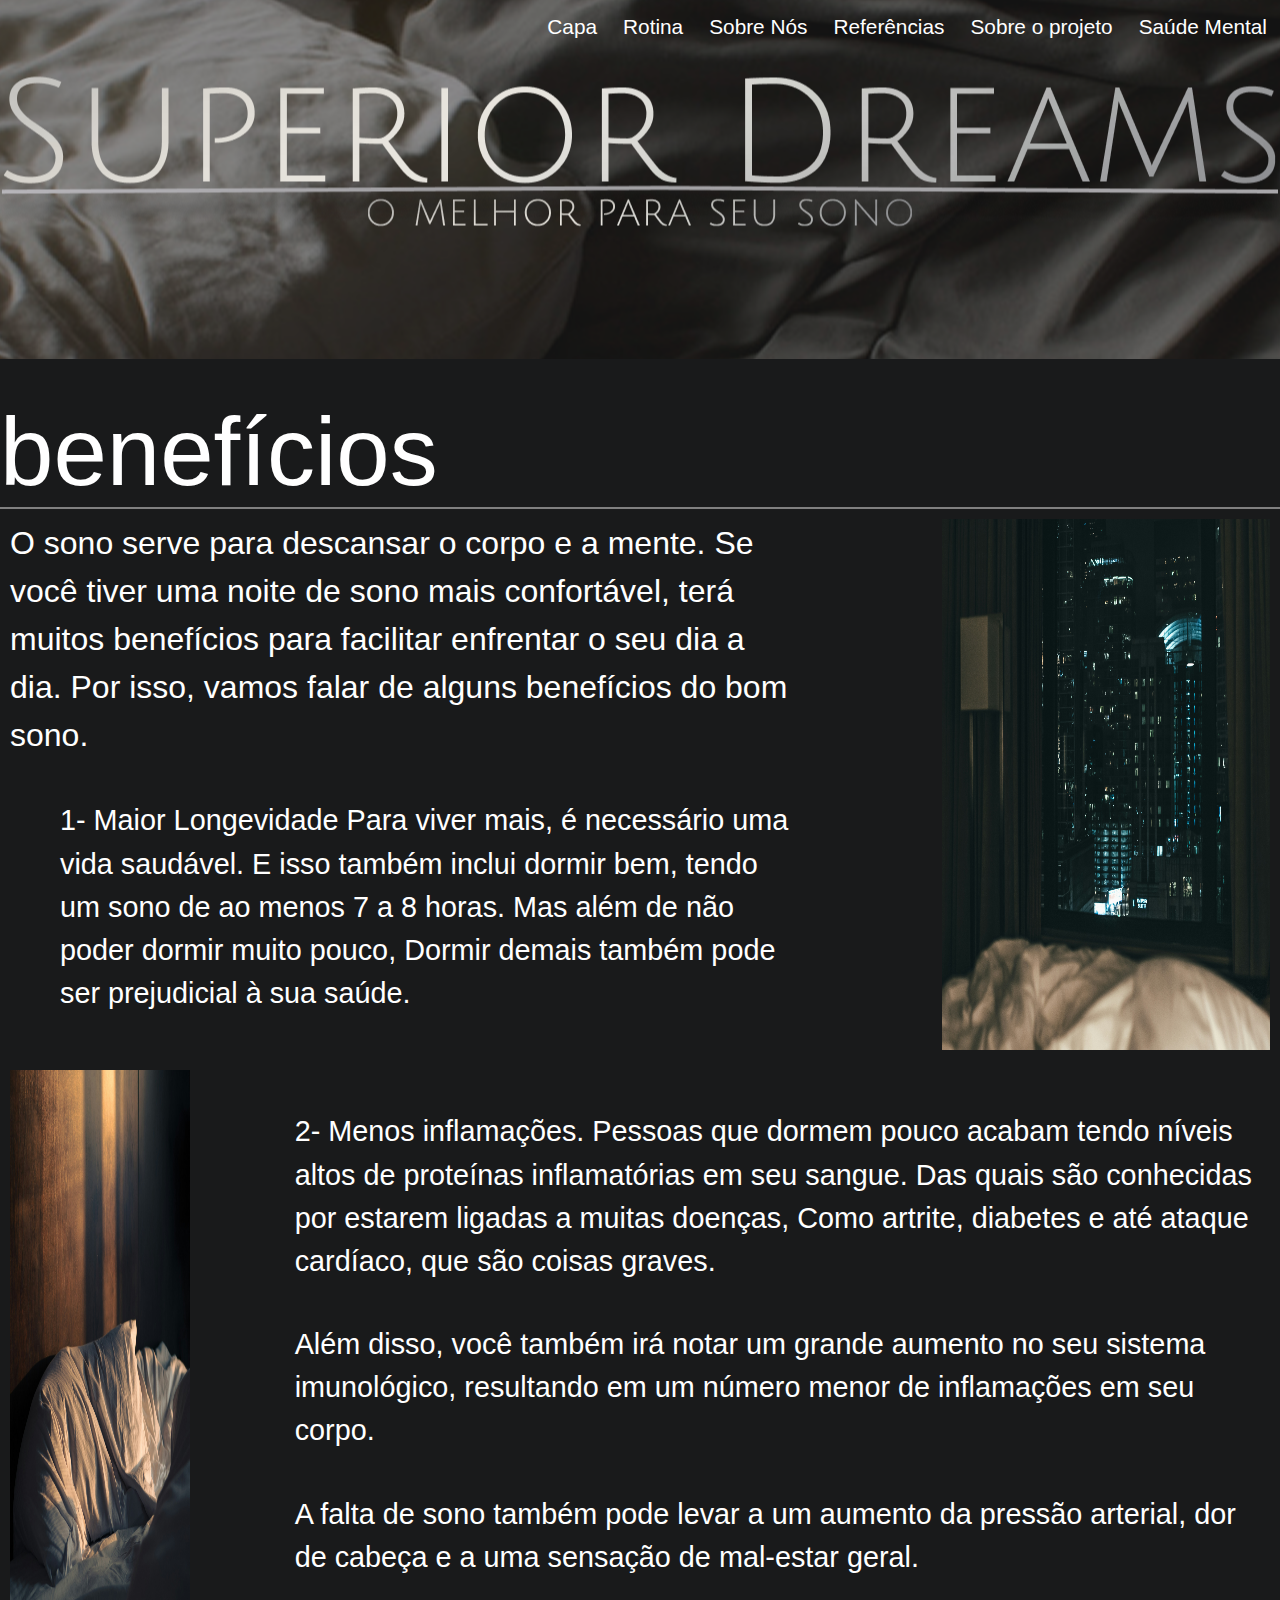
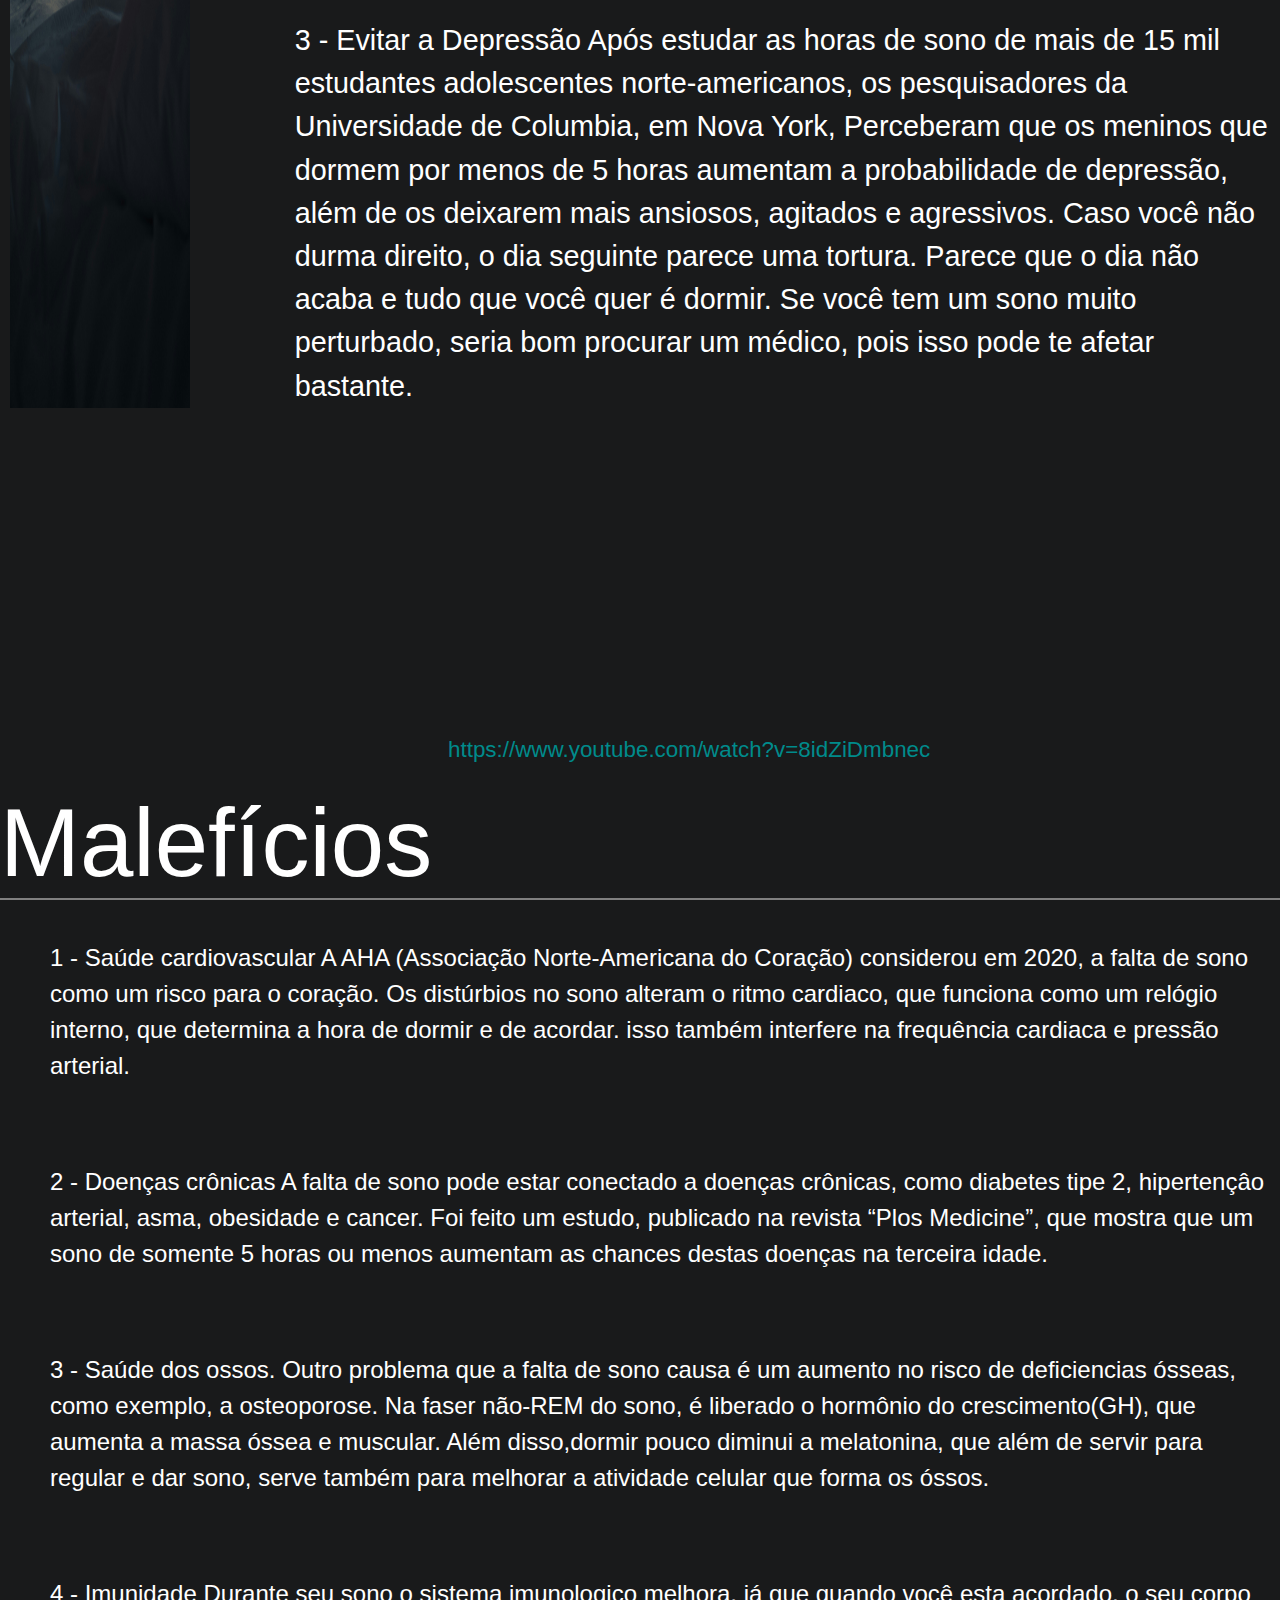
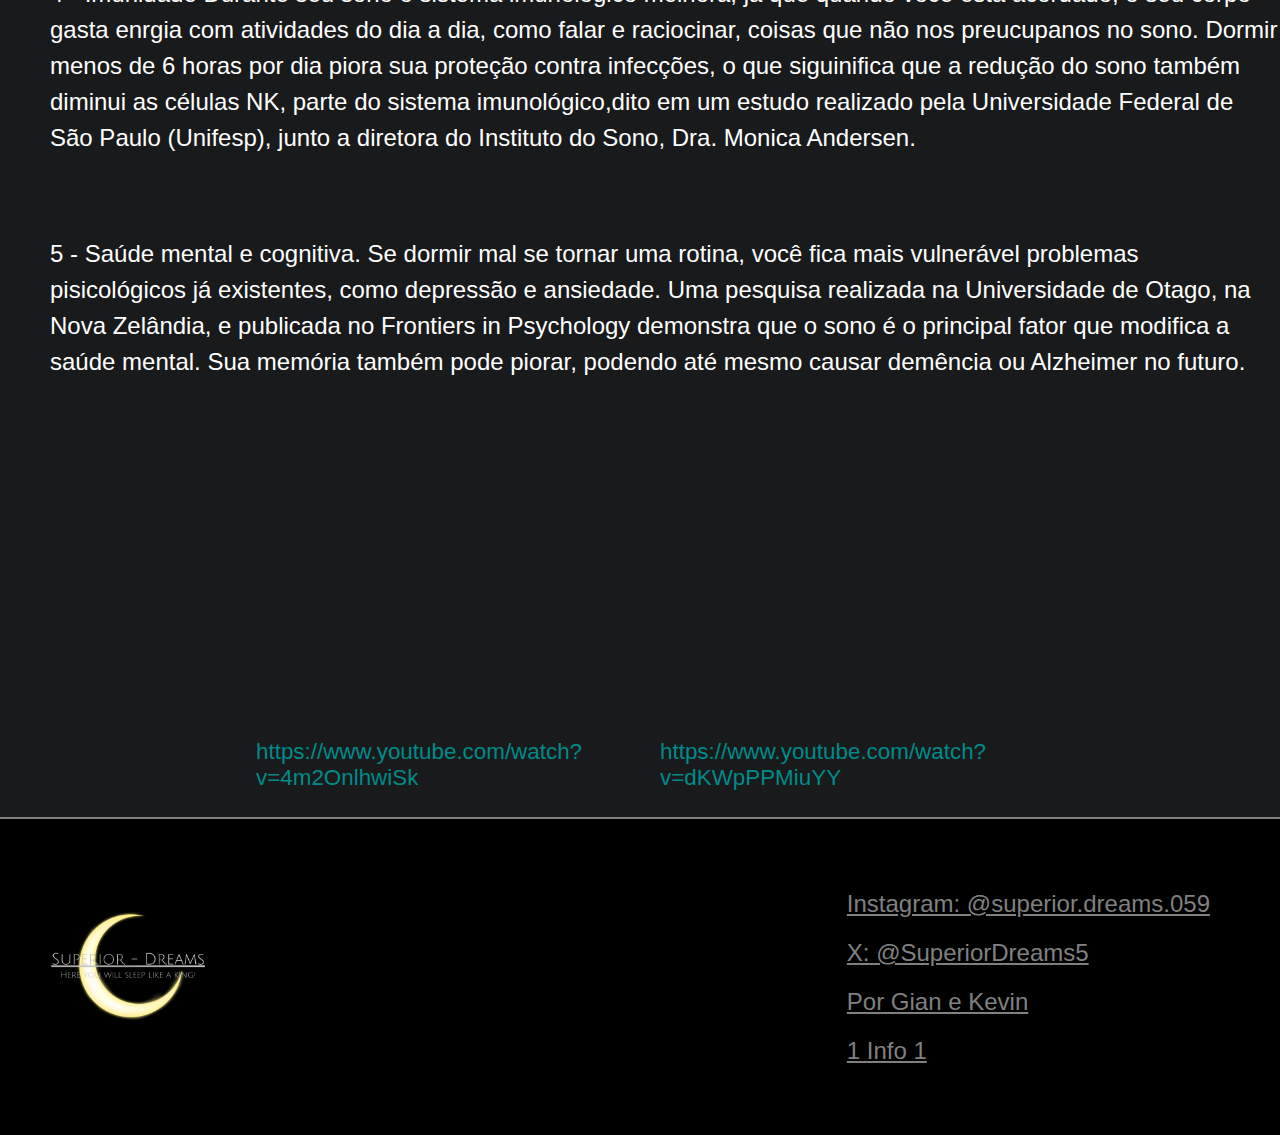
<file: pag2.html>
<!DOCTYPE html>
<html lang="pt-br">

<head>
    <meta charset="UTF-8">
    <meta name="viewport" content="width=device-width, initial-scale=1.0">
    <title>pag2</title>
    <link rel="stylesheet" href="css/reset.css">
    <link rel="stylesheet" href="css/stylepag2.css">
</head>

<body>

    <header>
        <nav>


            <ul>
                <li>
                    <a href="index.html">Capa</a>
                </li>
                <li>
                    <a href="pag1.html">Rotina</a>
                </li>
                <li>
                    <a href="pag3.html">Sobre Nós</a>
                </li>
                <li>
                    <a href="pag4.html">Referências</a>
                </li>
                <li>
                    <a href="pag5.html">Sobre o projeto</a>
                </li>
                <li>
                    <a href="pag6.html">Saúde Mental</a>
                </li>
            </ul>
        </nav>
    </header>

    <main>
        <section class="beneficio">
            <h1>benefícios</h1>
            <hr>
            <Div class="texto1">
                <div class="conteudo1">
                    <p>
                        O sono serve para descansar o corpo e a mente.
                        Se você tiver uma noite de sono mais confortável, terá muitos benefícios para facilitar
                        enfrentar o seu dia a dia. Por isso, vamos falar de alguns benefícios do bom sono.
                    </p>
                    <ul>
                        <li>
                            <p>
                                1- Maior Longevidade
                                Para viver mais, é necessário uma vida saudável. E isso também inclui dormir bem, tendo
                                um sono de ao menos 7 a 8 horas. Mas além de não poder dormir muito pouco,
                                Dormir demais também pode ser prejudicial à sua saúde.
                            </p>
                        </li>
                    </ul>
                </div>

                <div class="imagem1">
                    <img src="src/beneficios.jpg" alt="">
                </div>
            </Div>
        </section>

        <section class="beneficio2">

            <div class="texto2">

                <div class="imagem2">
                    <img src="src/beneficius2.jpg" alt="">
                </div>

                <div class="conteudo2">
                    <ul>
                        <li>
                            <p>
                                2- Menos inflamações.
                                Pessoas que dormem pouco acabam tendo níveis altos de proteínas inflamatórias em seu
                                sangue. Das quais são conhecidas por estarem ligadas a muitas doenças,
                                Como artrite, diabetes e até ataque cardíaco, que são coisas graves.
                            </p>
                        </li>
                        <li>
                            <p>
                                Além disso, você também irá notar um grande aumento no seu sistema imunológico,
                                resultando em um número menor de inflamações em seu corpo.
                            </p>
                        </li>

                        <li>
                            <p>
                                A falta de sono também pode levar a um aumento da pressão arterial, dor de cabeça e a
                                uma sensação de mal-estar geral.
                            </p>
                        </li>
                        <li>
                            <p>
                                3 - Evitar a Depressão
                                Após estudar as horas de sono de mais de 15 mil estudantes adolescentes
                                norte-americanos, os pesquisadores da Universidade de Columbia, em Nova York,
                                Perceberam que os meninos que dormem por menos de 5 horas aumentam a probabilidade de
                                depressão, além de os deixarem mais ansiosos, agitados e agressivos.
                                Caso você não durma direito, o dia seguinte parece uma tortura. Parece que o dia não
                                acaba e tudo que você quer é dormir.
                                Se você tem um sono muito perturbado, seria bom procurar um médico, pois isso pode te
                                afetar bastante.
                            </p>
                        </li>
                    </ul>
                </div>
            </div>
        </section>
        <section class="vid2">
            <iframe width="560" height="315" src="https://www.youtube.com/embed/8idZiDmbnec?si=DfV1iTRUAxNIaaaM"
                title="YouTube video player" frameborder="0"
                allow="accelerometer; autoplay; clipboard-write; encrypted-media; gyroscope; picture-in-picture; web-share"
                referrerpolicy="strict-origin-when-cross-origin" allowfullscreen></iframe>
            </a>
            <div class="link1">
                <a href="https://www.youtube.com/watch?v=8idZiDmbnec">https://www.youtube.com/watch?v=8idZiDmbnec</a>
            </div>

        </section>



        </section>
        <section class="maleficio">

            <div class="texto3">
                <h1>Malefícios</h1>
                <hr>

                <div class="conteudo3">
                    <ul>
                        <li>
                            <p>
                                1 - Saúde cardiovascular
                                A AHA (Associação Norte-Americana do Coração) considerou em 2020, a falta de sono como
                                um risco para o coração. Os distúrbios no sono alteram o ritmo cardiaco, que funciona
                                como um relógio interno, que determina a hora de dormir e de acordar. isso também
                                interfere na frequência cardiaca e pressão arterial.

                            </p>
                        </li>
                        <li>
                            <p>
                                2 - Doenças crônicas
                                A falta de sono pode estar conectado a doenças crônicas, como diabetes tipe 2,
                                hipertençâo arterial, asma, obesidade e cancer. Foi feito um estudo, publicado na
                                revista “Plos Medicine”, que mostra que um sono de somente 5 horas ou menos aumentam as
                                chances destas doenças na terceira idade.


                            </p>
                        </li>

                        <li>
                            <p>
                                3 - Saúde dos ossos.
                                Outro problema que a falta de sono causa é um aumento no risco de deficiencias ósseas,
                                como exemplo, a osteoporose. Na faser não-REM do sono, é liberado o hormônio do
                                crescimento(GH), que aumenta a massa óssea e muscular. Além disso,dormir pouco diminui a
                                melatonina, que além de servir para regular e dar sono, serve também para melhorar a
                                atividade celular que forma os óssos.

                            </p>
                        </li>
                        <li>
                            <p>
                                4 - Imunidade
                                Durante seu sono o sistema imunologico melhora, já que quando você esta acordado, o seu
                                corpo gasta enrgia com atividades do dia a dia, como falar e raciocinar, coisas que não
                                nos preucupanos no sono. Dormir menos de 6 horas por dia piora sua proteção contra
                                infecções, o que siguinifica que a redução do sono também diminui as células NK, parte
                                do sistema imunológico,dito em um estudo realizado pela Universidade Federal de São
                                Paulo (Unifesp), junto a diretora do Instituto do Sono, Dra. Monica Andersen.

                            </p>
                        </li>
                        <li>
                            <p>
                                5 - Saúde mental e cognitiva.
                                Se dormir mal se tornar uma rotina, você fica mais vulnerável problemas pisicológicos já
                                existentes, como depressão e ansiedade. Uma pesquisa realizada na Universidade de Otago,
                                na Nova Zelândia, e publicada no Frontiers in Psychology demonstra que o sono é o
                                principal fator que modifica a saúde mental. Sua memória também pode piorar, podendo até
                                mesmo causar demência ou Alzheimer no futuro.
                            </p>
                        </li>
                    </ul>

                </div>
            </div>
        </section>

        <section class="vid1">
            <div class="uno">

                <iframe width="560" height="315" src="https://www.youtube.com/embed/4m2OnlhwiSk?si=fftohhTIm-ETigKg"
                    title="YouTube video player" frameborder="0"
                    allow="accelerometer; autoplay; clipboard-write; encrypted-media; gyroscope; picture-in-picture; web-share"
                    referrerpolicy="strict-origin-when-cross-origin" allowfullscreen></iframe>
                </a>
                <div class="link2">
                    <a
                        href="https://www.youtube.com/watch?v=4m2OnlhwiSk">https://www.youtube.com/watch?v=4m2OnlhwiSk</a>
                </div>

            </div>

            <div class="dos">
                <iframe width="560" height="315" src="https://www.youtube.com/embed/dKWpPPMiuYY?si=1KV_weqlMvZ73EdJ"
                    title="YouTube video player" frameborder="0"
                    allow="accelerometer; autoplay; clipboard-write; encrypted-media; gyroscope; picture-in-picture; web-share"
                    referrerpolicy="strict-origin-when-cross-origin" allowfullscreen></iframe>
                </a>
                <div class="link3">
                    <a
                        href="https://www.youtube.com/watch?v=dKWpPPMiuYY">https://www.youtube.com/watch?v=dKWpPPMiuYY</a>
                </div>

            </div>
        </section>
            
        <hr class="metido">

    </main>

    <footer>
        <div class="geral">
            <div class="logo">
                <img src="src/logo.png" alt="">
            </div>
            <div class="creators">
                <ul>
                    <li>
                        <a href="https://www.instagram.com/superior.dreams.059">Instagram: @superior.dreams.059</a>
                    </li>
                    <li>
                        <a href="https://x.com/SuperiorDreams5">X: @SuperiorDreams5</a>
                    </li>
                    <li>
                        <a href="#">Por Gian e Kevin</a>
                    </li>
                    <li>
                        <a href="#">1 Info 1</a>
                    </li>
                </ul>
            </div>
        </div>

    </footer>
</body>

</html>
</file>
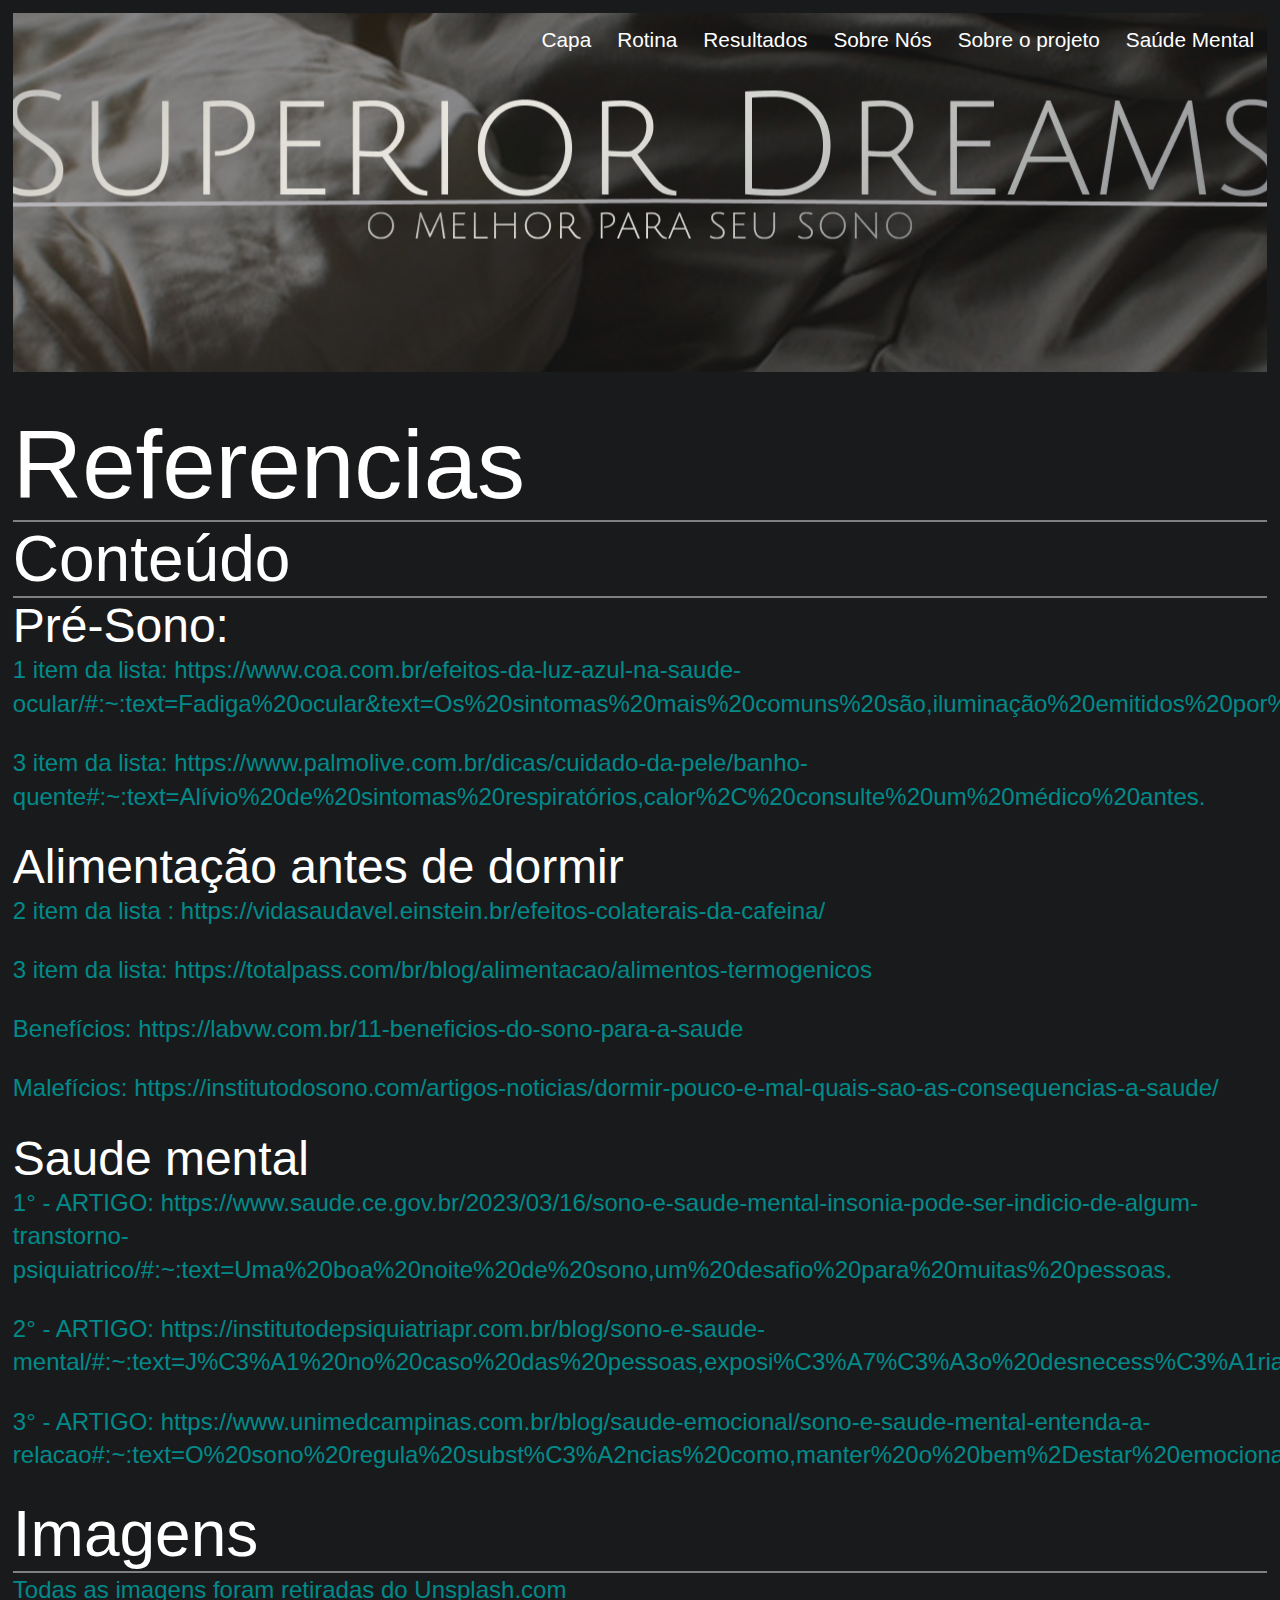
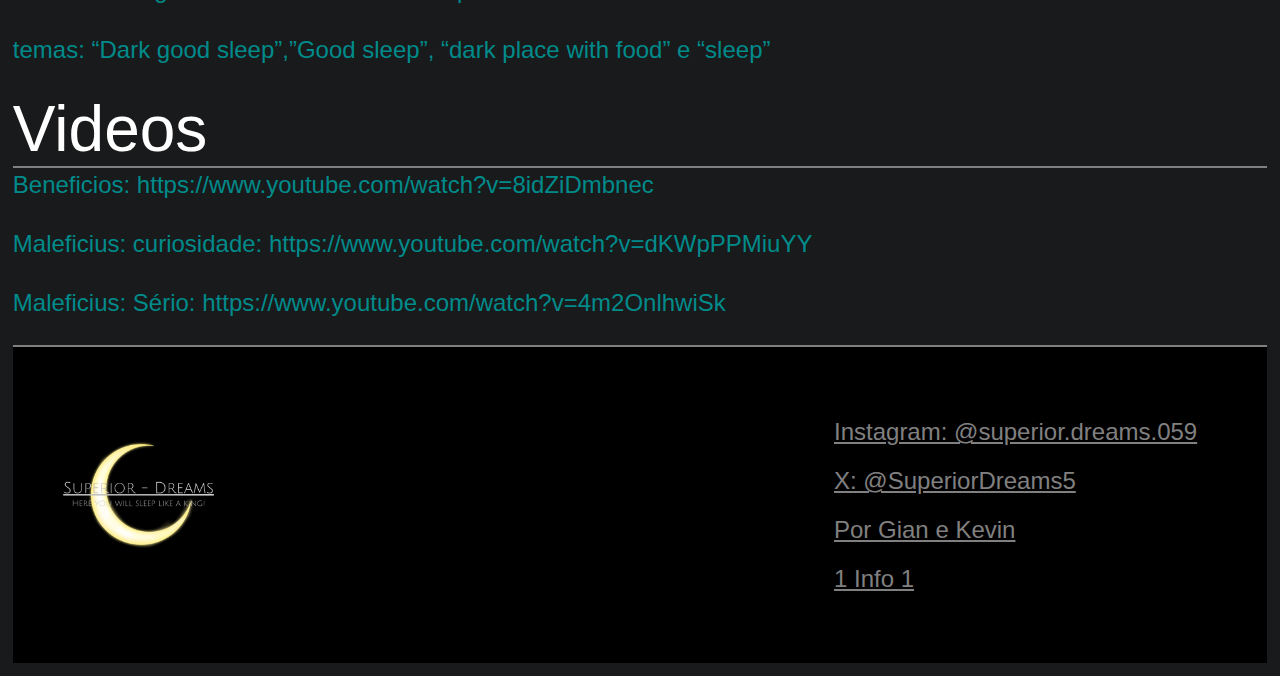
<file: pag4.html>
<!DOCTYPE html>
<html lang="pt-br">

<head>
    <meta charset="UTF-8">
    <meta name="viewport" content="width=device-width, initial-scale=1.0">
    <title>pag3</title>
    <link rel="stylesheet" href="css/reset.css">
    <link rel="stylesheet" href="css/stylepag4.css">
</head>

<body>
    <header>
        <nav>

            <ul>
                <li>
                    <a href="index.html">Capa</a>
                </li>
                <li>
                    <a href="pag1.html">Rotina</a>
                </li>
                <li>
                    <a href="pag2.html">Resultados</a>
                </li>
                <li>
                    <a href="pag3.html">Sobre Nós</a>
                </li>
                <li>
                    <a href="pag5.html">Sobre o projeto</a>
                </li>
                <li>
                    <a href="pag6.html">Saúde Mental</a>
                </li>
            </ul>
        </nav>
    </header>

    <section class="referencias">
        <h1>Referencias</h1>
        <hr>
        <h2>Conteúdo</h2>
        <hr>

        <div class="presono">
            <h3>Pré-Sono:</h3>

            <ul>
                <li>
                    <a
                        href="https://www.coa.com.br/efeitos-da-luz-azul-na-saude-ocular/#:~:text=Fadiga%20ocular&text=Os%20sintomas%20mais%20comuns%20são,iluminação%20emitidos%20por%20aparelhos%20digitais.">1
                        item da lista:
                        https://www.coa.com.br/efeitos-da-luz-azul-na-saude-ocular/#:~:text=Fadiga%20ocular&text=Os%20sintomas%20mais%20comuns%20são,iluminação%20emitidos%20por%20aparelhos%20digitais.</a>
                </li>

                <li>
                    <a
                        href=" https://www.palmolive.com.br/dicas/cuidado-da-pele/banho-quente#:~:text=Alívio%20de%20sintomas%20respiratórios,calor%2C%20consulte%20um%20médico%20antes.">
                        3 item da lista:
                        https://www.palmolive.com.br/dicas/cuidado-da-pele/banho-quente#:~:text=Alívio%20de%20sintomas%20respiratórios,calor%2C%20consulte%20um%20médico%20antes.</a>
                </li>
            </ul>
        </div>

        <div class="alimentacao">
            <h3>Alimentação antes de dormir</h3>

            <ul>
                <li>
                    <a href="https://vidasaudavel.einstein.br/efeitos-colaterais-da-cafeina/
">2 item da lista : https://vidasaudavel.einstein.br/efeitos-colaterais-da-cafeina/
                    </a>
                </li>
                <li>
                    <a href="https://totalpass.com/br/blog/alimentacao/alimentos-termogenicos">3 item da lista:
                        https://totalpass.com/br/blog/alimentacao/alimentos-termogenicos</a>
                </li>
            </ul>

        </div>

        <div class="bm">
            <ul>
                <li>
                    <a href="https://labvw.com.br/11-beneficios-do-sono-para-a-saude">Benefícios:
                        https://labvw.com.br/11-beneficios-do-sono-para-a-saude</a>
                </li>
                <li>
                    <a
                        href="https://institutodosono.com/artigos-noticias/dormir-pouco-e-mal-quais-sao-as-consequencias-a-saude/">Malefícios:
                        https://institutodosono.com/artigos-noticias/dormir-pouco-e-mal-quais-sao-as-consequencias-a-saude/</a>
                </li>
            </ul>

        </div>

        <div class="saude">
            <h3>Saude mental</h3>

            <ul>
                <li>
                    <a
                        href=" https://www.saude.ce.gov.br/2023/03/16/sono-e-saude-mental-insonia-pode-ser-indicio-de-algum-transtorno-psiquiatrico/#:~:text=Uma%20boa%20noite%20de%20sono,um%20desafio%20para%20muitas%20pessoas.">
                        1° - ARTIGO:
                        https://www.saude.ce.gov.br/2023/03/16/sono-e-saude-mental-insonia-pode-ser-indicio-de-algum-transtorno-psiquiatrico/#:~:text=Uma%20boa%20noite%20de%20sono,um%20desafio%20para%20muitas%20pessoas.</a>
                </li>
                <li>
                    <a
                        href="https://institutodepsiquiatriapr.com.br/blog/sono-e-saude-mental/#:~:text=J%C3%A1%20no%20caso%20das%20pessoas,exposi%C3%A7%C3%A3o%20desnecess%C3%A1ria%20ao%20estresse%20emocional.">2°
                        - ARTIGO:
                        https://institutodepsiquiatriapr.com.br/blog/sono-e-saude-mental/#:~:text=J%C3%A1%20no%20caso%20das%20pessoas,exposi%C3%A7%C3%A3o%20desnecess%C3%A1ria%20ao%20estresse%20emocional.</a>
                </li>
                <li>
                    <a
                        href="https://www.unimedcampinas.com.br/blog/saude-emocional/sono-e-saude-mental-entenda-a-relacao#:~:text=O%20sono%20regula%20subst%C3%A2ncias%20como,manter%20o%20bem%2Destar%20emocional;&text=problemas%20de%20tomada%20de%20decis%C3%A3o,e%20tomar%20decis%C3%B5es%20com%20clareza.">
                        3° - ARTIGO:
                        https://www.unimedcampinas.com.br/blog/saude-emocional/sono-e-saude-mental-entenda-a-relacao#:~:text=O%20sono%20regula%20subst%C3%A2ncias%20como,manter%20o%20bem%2Destar%20emocional;&text=problemas%20de%20tomada%20de%20decis%C3%A3o,e%20tomar%20decis%C3%B5es%20com%20clareza.</a>
                </li>
            </ul>

        </div>

        <h2>Imagens</h2>
        <hr>
         
        <div class="fonte">
            <ul>
                <li>
                    <p>Todas as imagens foram retiradas do Unsplash.com</p>
                </li>
                <li>
                    <p>temas: “Dark good sleep”,”Good sleep”, “dark place with food” e “sleep”</p>
                </li>
            </ul>

        </div>

        <h2>Videos</h2>
        <hr>

        <div class="links">
            <ul>
                <li>
                    <a href="https://www.youtube.com/watch?v=8idZiDmbnec">Beneficios: https://www.youtube.com/watch?v=8idZiDmbnec</a>
                </li>
                <li>
                    <a href="https://www.youtube.com/watch?v=dKWpPPMiuYY">Maleficius: curiosidade: https://www.youtube.com/watch?v=dKWpPPMiuYY</a>
                </li>
                <li>
                    <a href="https://www.youtube.com/watch?v=4m2OnlhwiSk">Maleficius: Sério: https://www.youtube.com/watch?v=4m2OnlhwiSk</a>
                </li>
            </ul>

        </div>
        <hr>
    </section>
</body>
    <footer>
        <div class="geral">
            <div class="logo">
                <img src="src/logo.png" alt="">
            </div>
            <div class="creators">
                <ul>
                    <li>
                        <a href="https://www.instagram.com/superior.dreams.059">Instagram: @superior.dreams.059</a>
                    </li>
                    <li>
                        <a href="https://x.com/SuperiorDreams5">X: @SuperiorDreams5</a>
                    </li>
                    <li>
                        <a href="#">Por Gian e Kevin</a>
                    </li>
                    <li>
                        <a href="#">1 Info 1</a>
                    </li>
                </ul>
            </div>
        </div>
        
    </footer>


</html>
</file>
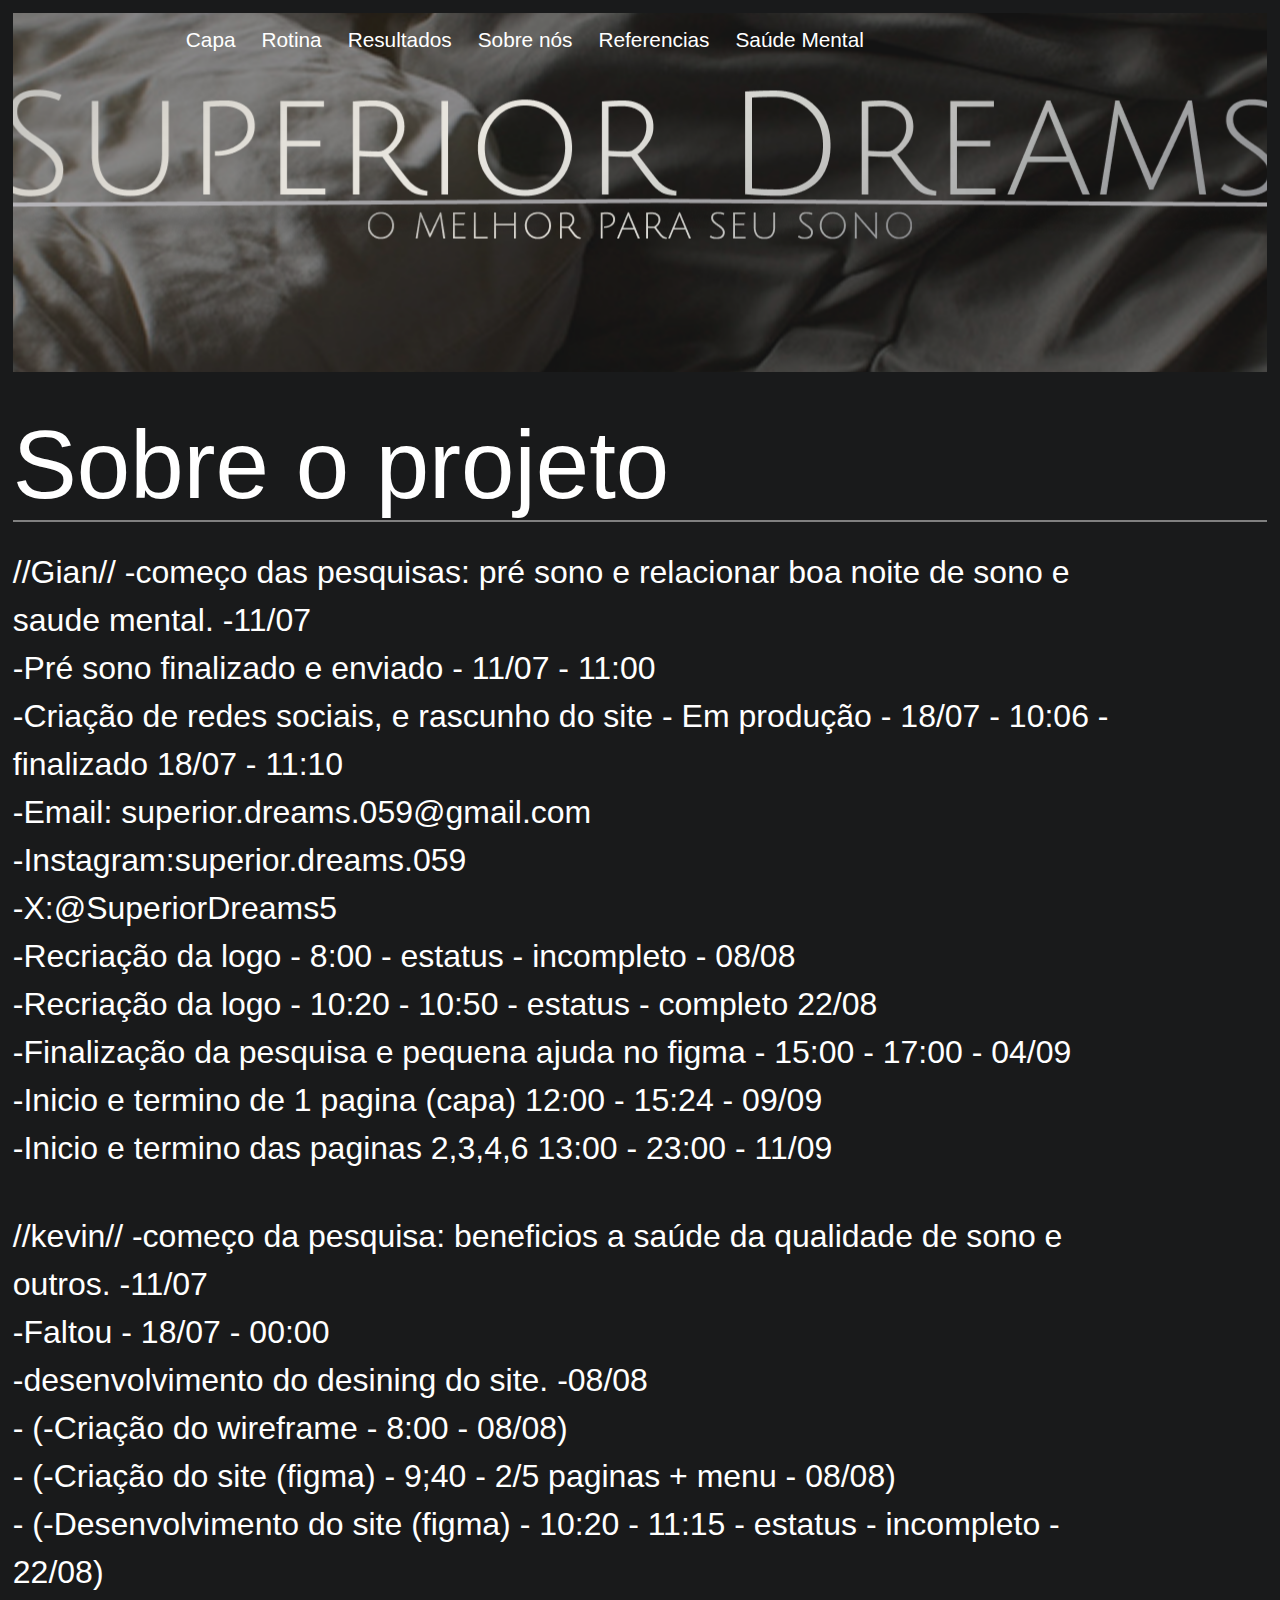
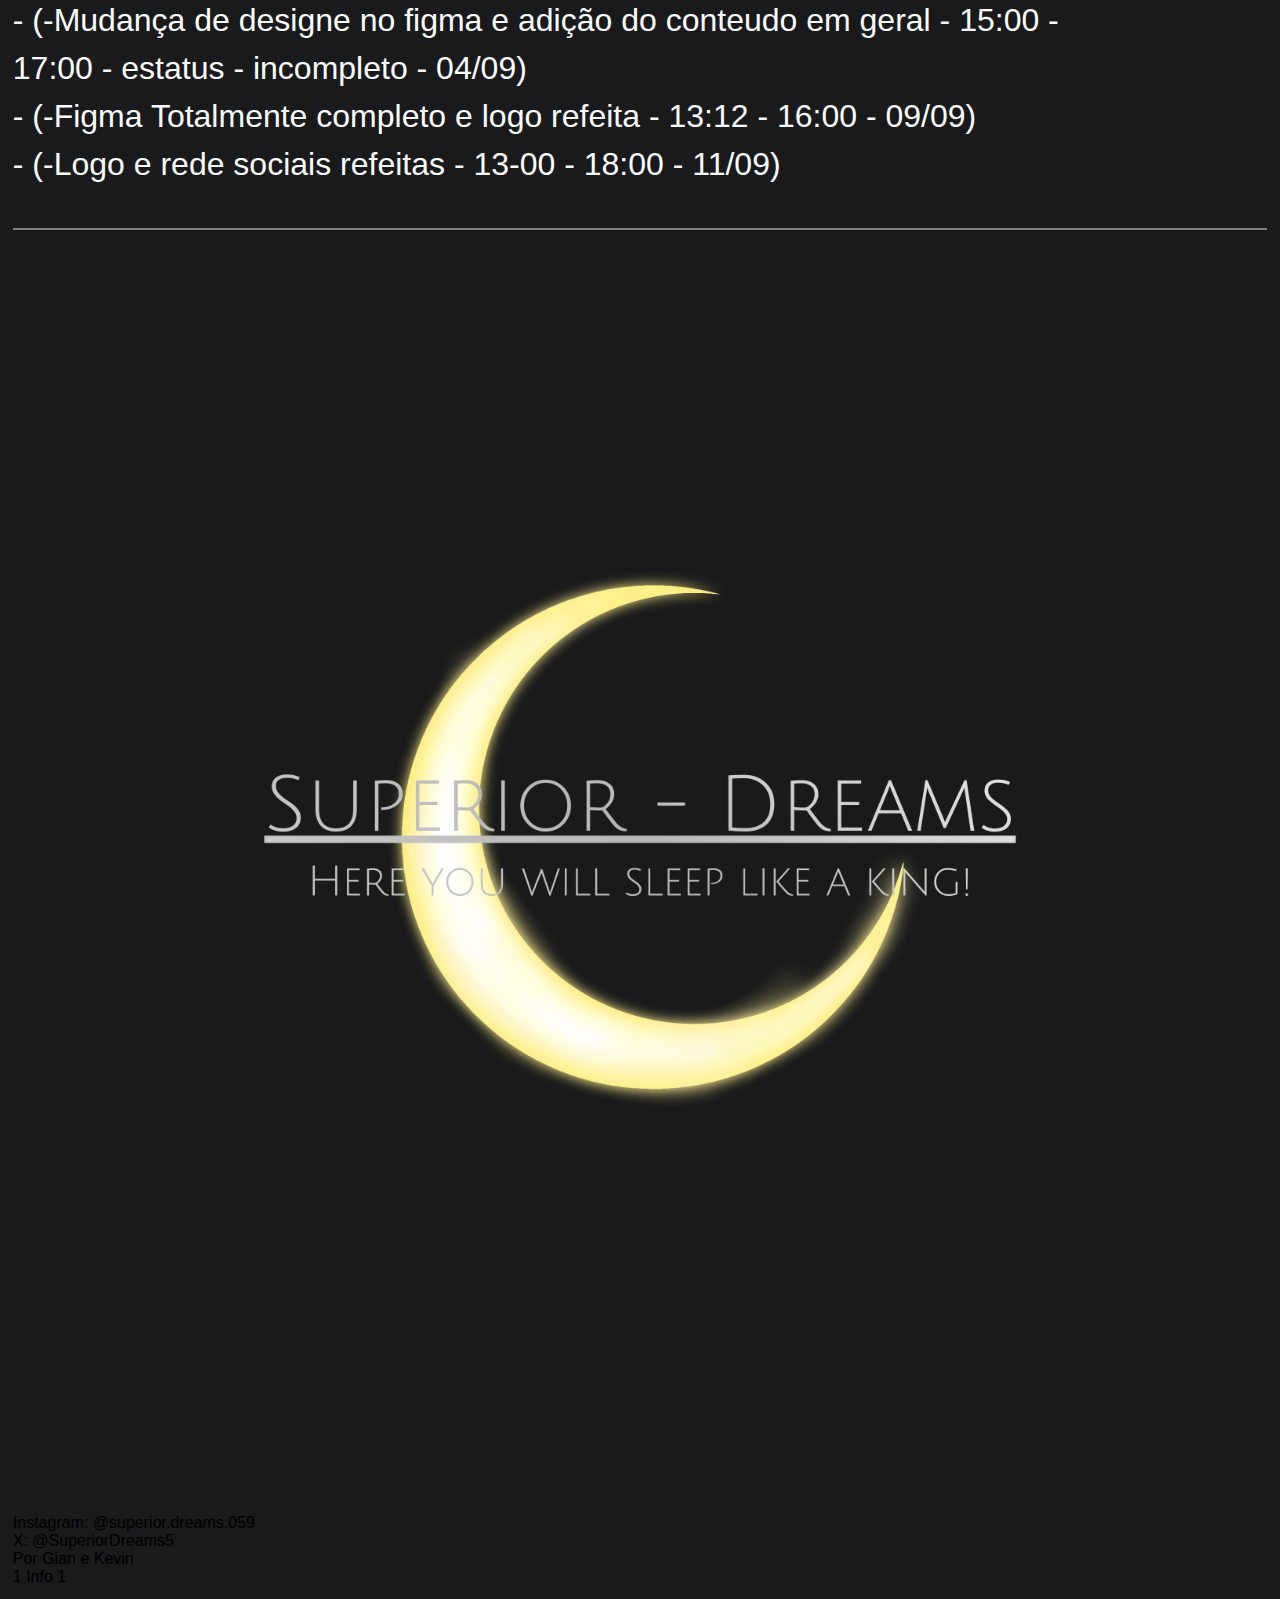
<file: pag5.html>
<!DOCTYPE html>
<html lang="pt-br">

<head>
    <meta charset="UTF-8">
    <meta name="viewport" content="width=device-width, initial-scale=1.0">
    <title>pag3</title>
    <link rel="stylesheet" href="css/reset.css">
    <link rel="stylesheet" href="css/stylepag5.css">
</head>

<body>
    <header>
        <nav>


            <ul>
                <li>
                    <a href="index.html">Capa</a>
                </li>
                <li>
                    <a href="pag1.html">Rotina</a>
                </li>
                <li>
                    <a href="pag2.html">Resultados</a>
                </li>
                <li>
                    <a href="pag3.html">Sobre nós</a>
                </li>
                <li>
                    <a href="pag4.html">Referencias</a>
                </li>
                <li>
                    <a href="pag6.html">Saúde Mental</a>
                </li>
            </ul>

        </nav>
    </header>
    <main>
        <section class="projeto">
            <h1>Sobre o projeto</h1>
            <hr>

            <div class="gian">
                <div class="texto1">
                    <p>
                        //Gian//
                        -começo das pesquisas: pré sono e relacionar boa noite de sono e saude mental. -11/07 <br>
                        -Pré sono finalizado e enviado - 11/07 - 11:00 <br>
                        -Criação de redes sociais, e rascunho do site - Em produção - 18/07 - 10:06 - finalizado 18/07 -
                        11:10 <br>
                        -Email: superior.dreams.059@gmail.com <br>
                        -Instagram:superior.dreams.059 <br>
                        -X:@SuperiorDreams5 <br>
                        -Recriação da logo - 8:00 - estatus - incompleto - 08/08 <br>
                        -Recriação da logo - 10:20 - 10:50 - estatus - completo 22/08 <br>
                        -Finalização da pesquisa e pequena ajuda no figma - 15:00 - 17:00 - 04/09 <br>
                        -Inicio e termino de 1 pagina (capa) 12:00 - 15:24 - 09/09 <br>
                        -Inicio e termino das paginas 2,3,4,6 13:00 - 23:00 - 11/09 
                    </p>
                </div>

            </div>
            <div class="kevin">
                <div class="texto2">
                    <p>
                        //kevin//
                        -começo da pesquisa: beneficios a saúde da qualidade de sono e outros. -11/07 <br>
                        -Faltou - 18/07 - 00:00 <br>
                        -desenvolvimento do desining do site. -08/08 <br>
                        - (-Criação do wireframe - 8:00 - 08/08) <br>
                        - (-Criação do site (figma) - 9;40 - 2/5 paginas + menu - 08/08) <br>
                        - (-Desenvolvimento do site (figma) - 10:20 - 11:15 - estatus - incompleto - 22/08) <br>
                        - (-Mudança de designe no figma e adição do conteudo em geral - 15:00 - 17:00 - estatus -
                        incompleto
                        -
                        04/09) <br>
                        - (-Figma Totalmente completo e logo refeita - 13:12 - 16:00 - 09/09) <br>
                        - (-Logo e rede sociais refeitas - 13-00 - 18:00 - 11/09)
                    </p>
                </div>

            </div>
            <hr>
        </section>

    </main>
    

        <footer>
        <div class="geral">
            <div class="logo">
                <img src="src/logo.png" alt="">
            </div>
            <div class="creators">
                <ul>
                    <li>
                        <a href="https://www.instagram.com/superior.dreams.059">Instagram: @superior.dreams.059</a>
                    </li>
                    <li>
                        <a href="https://x.com/SuperiorDreams5">X: @SuperiorDreams5</a>
                    </li>
                    <li>
                        <a href="#">Por Gian e Kevin</a>
                    </li>
                    <li>
                        <a href="#">1 Info 1</a>
                    </li>
                </ul>
            </div>
        </div>

    </footer>
</body>
</file>
<file: css/stylepag2.css>
:root {
  --main-bg-color: brown;
  font-size: clamp(0.9375rem, 0.9119rem + 0.1136vw, 1rem);
  font-family: 'Trebuchet MS', 'Lucida Sans Unicode', 'Lucida Grande', 'Lucida Sans', Arial, sans-serif, 'Julius Sans One';
}
a{
    text-decoration: none; /* remove o sublinhado dos links */
    color: black; /* altera a cor de todos os links das páginas */
}

body {
  background-color: #191A1B;
  size: 150%;
  
 
}

header {
  padding: 0vw 0vw 3vw 0vw;
}

header nav {
  display: flex;
  justify-content: right;
  align-items: center;
  padding-left: 10rem;
  padding-bottom: 20rem;
  background-image: url(../src/banner\(1\).png);
  background-position: center;
  background-repeat: no-repeat;
}

header nav ul {
  display: flex;
  align-items: center;
}

header nav ul li {
  margin: 15px 13px 0 13px;
}

header nav ul li a {
    color: white;
    font-size: 1.3rem;
    border-radius: 10px;
    transition: background-color 0.6s ease;
    transition: font-size 0.6s ease;
}

header nav ul li a:hover {
    background-color: gray;
    font-size: 1.8rem;
}

/* beneficios */

section.beneficio h1 {
  font-size: 6rem;
  color: white;
}

hr {
  width: 100%;
  border: none; 
  height: 2px;
  background-color: gray;
  
}

section.beneficio div.texto1 {
  display: flex;
  padding: 10px;
}

section.beneficio div.texto1 div.conteudo1, div.imagem1 {
  display: flex;
  

}

section.beneficio div.texto1 div.conteudo1 {
  display: block;
  color: white;
  flex-grow: 1;
}


section.beneficio div.texto1 div.conteudo1 p {
  font-size: 2rem;
  padding-bottom: 40px;
  padding-right: 10%;
  line-height: 1.5;
}

section.beneficio div.texto1 div.conteudo1 ul li p {
  font-size: 1.8rem;
  padding-bottom: 35px;
  padding-left: 50px;
  line-height: 1.5;
  
}

section.beneficio div.texto1 div.imagem1 {
  flex-grow: 1;
  width: 100%;
  height: auto;
  padding-left: 50px;
}

/* beneficios2 */

section.beneficio2 div.texto2 div.conteudo2, div.imagem2 {
  display: flex;
  

}

section.beneficio2 div.texto2 {
  display: flex;
  padding: 10px;
  
  
}


section.beneficio2 div.texto2 div.imagem2 {
  flex-grow: 1;
  width: 100%;
  height: auto;
  padding-right: 5px;
}

section.beneficio2 div.texto2 div.conteudo2 {
  display: block;
  color: white;
  flex-grow: 1;
}

section.beneficio2 div.texto2 div.conteudo2 ul li p {
  font-size: 1.8rem;
  padding-top: 40px;
  padding-left: 100px;
  line-height: 1.5;
}

section.vid2 {
    display: block;
    margin-left: 35%;
    margin-right: auto;
}

section.vid2 div.link1 a {
    font-size: 1.4rem;
    color: darkcyan;
}


/* maleficio */

section.maleficio div.texto3 h1 {
  font-size: 6rem;
  color: white;
  text-align: left;
  padding-top: 2vw;
}

hr {
  width: 100%;
  border: none; 
  height: 2px;
  background-color: gray; 
}

section.maleficio div.conteudo3 {
  display: block;
  color: white;
  flex-grow: 1;
}


section.maleficio div.conteudo3 p {
  font-size: 2rem;
  padding-bottom: 40px;
  line-height: 1.5;

}

section.maleficio div.conteudo3 ul li p {
  font-size: 1.5rem;
  padding-top: 40px;
  padding-left: 50px;
  line-height: 1.5;
}

section.maleficio div.imagem3 {
  width: 100%;
  height: auto;
  padding-bottom: 50px;

}

section.vid1 {
    display: flex;
    
    
}

section.vid1 div.uno {
    width: 50%;
    height: auto;
    padding-left: 20%;
    padding-right: 20px;
}

section.vid1 div.dos {
    width: 50%;
    height: auto;
    padding-right: 20%;
    padding-left: 20px;
  }

section.vid1 div.uno div.link2 a {
    font-size: 1.4rem;
    color: darkcyan;
}

section.vid1 div.dos div.link3 a {
    font-size: 1.4rem;
    color: darkcyan;
}

hr.metido {
  margin-top: 2vw;
}

/* footer */

footer div.geral {
  display: flex;
  align-items: center;
  background-color: #000000;
  justify-content: space-between;
}

footer div.geral div.logo {
  width: 20%;
}

footer div.creators {
  color: #F2F0FF;
  font-weight: lighter;
  font-size: 1.6rem;
 
  padding: 50px;
}

footer div.creators ul {
  display: block;
  
}

footer div.creators ul li {
  margin: 20px;
  
}

footer div.creators ul li a {
  color: gray;
  font-size: 1.5rem;
  text-decoration: underline;
}
</file>
<file: css/stylepag4.css>
:root {
    --main-bg-color: brown;
    font-size: clamp(0.9375rem, 0.9119rem + 0.1136vw, 1rem);
    font-family: 'Trebuchet MS', 'Lucida Sans Unicode', 'Lucida Grande', 'Lucida Sans', Arial, sans-serif, 'Julius Sans One';
}

a {
    text-decoration: none;
    /* remove o sublinhado dos links */
    color: black;
    /* altera a cor de todos os links das páginas */
}

body {
    background-color: #191A1B;
    margin: 1vw;
    size: 150%;


}

header {
    padding: 0vw 0vw 3vw 0vw;
}

header nav {
    display: flex;
    justify-content: right;
    align-items: center;
    padding-left: 10rem;
    padding-bottom: 20rem;
    background-image: url(../src/banner\(1\).png);
    background-position: center;
    background-repeat: no-repeat;
}

header nav ul {
    display: flex;
    align-items: center;
}

header nav ul li {
    margin: 15px 13px 0 13px;
}

header nav ul li a {
    color: white;
    font-size: 1.3rem;
    border-radius: 10px;
    transition: background-color 0.6s ease;
    transition: font-size 0.6s ease;
}

header nav ul li a:hover {
    background-color: gray;
    font-size: 1.8rem;
}

/* STYLE DE TUDO */

section.referencias h1 {
    font-size: 6rem;
    color: white;
}

hr {
    width: 100%;
    border: none;
    height: 2px;
    background-color: gray;
}

section.referencias h2 {
    font-size: 4rem;
    color: white;
}

section.referencias div.presono h3 {
   font-size: 3rem;
    color: white; 
}

section.referencias div.presono ul li {
    padding-bottom: 2vw;
}

section.referencias div.presono ul li a {
    font-size: 1.5rem;
    color: darkcyan;
    line-height: 1.4;
}

/* alimentação */

section.referencias div.alimentacao h3 {
   font-size: 3rem;
    color: white; 
}

section.referencias div.alimentacao ul li {
    padding-bottom: 2vw;
}

section.referencias div.alimentacao ul li a {
    font-size: 1.5rem;
    color: darkcyan;
    line-height: 1.4;
}

/* beneficos e malificios */

section.referencias div.bm h3 {
   font-size: 3rem;
    color: white; 
}

section.referencias div.bm ul li {
    padding-bottom: 2vw;
}

section.referencias div.bm ul li a {
    font-size: 1.5rem;
    color: darkcyan;
    line-height: 1.4;
}

/* saúde mental */


section.referencias div.saude h3 {
   font-size: 3rem;
    color: white; 
}

section.referencias div.saude ul li {
    padding-bottom: 2vw;
}

section.referencias div.saude ul li a {
    font-size: 1.5rem;
    color: darkcyan;
    line-height: 1.4;
}

/* imagens */

section.referencias div.fonte h3 {
   font-size: 3rem;
    color: white; 
}

section.referencias div.fonte ul li {
    padding-bottom: 2vw;
}

section.referencias div.fonte ul li p {
    font-size: 1.5rem;
    color: darkcyan;
    line-height: 1.4;
}

/* videas */

section.referencias div.links h3 {
   font-size: 3rem;
    color: white; 
}

section.referencias div.links ul li {
    padding-bottom: 2vw;
}

section.referencias div.links ul li a {
    font-size: 1.5rem;
    color: darkcyan;
    line-height: 1.4;
}

/* footer */

footer div.geral {
  display: flex;
  align-items: center;
  background-color: #000000;
  justify-content: space-between;
}

footer div.geral div.logo {
  width: 20%;
}

footer div.creators {
  color: #F2F0FF;
  font-weight: lighter;
  font-size: 1.6rem;
  
  padding: 50px;
}

footer div.creators ul {
  display: block;
  
}

footer div.creators ul li {
  margin: 20px;
  
}

footer div.creators ul li a {
  color: gray;
  font-size: 1.5rem;
  text-decoration: underline;
}
</file>
<file: css/stylepag5.css>
:root {
    --main-bg-color: brown;
    font-size: clamp(0.9375rem, 0.9119rem + 0.1136vw, 1rem);
    font-family: 'Trebuchet MS', 'Lucida Sans Unicode', 'Lucida Grande', 'Lucida Sans', Arial, sans-serif, 'Julius Sans One';
}

a {
    text-decoration: none;
    /* remove o sublinhado dos links */
    color: black;
    /* altera a cor de todos os links das páginas */
}

body {
    background-color: #191A1B;
    margin: 1vw;
    size: 150%;


}

header {
    padding: 0vw 0vw 3vw 0vw;
}

header nav {
    display: flex;
    justify-content: space-between;
    align-items: center;
    padding-left: 10rem;
    padding-bottom: 20rem;
    background-image: url(../src/banner\(1\).png);
    background-position: center;
    background-repeat: no-repeat;
}

header nav ul {
    display: flex;
    align-items: center;
}

header nav ul li {
    margin: 15px 13px 0 13px;
}

header nav ul li a {
    color: white;
    font-size: 1.3rem;
    border-radius: 10px;
    transition: background-color 0.6s ease;
    transition: font-size 0.6s ease;
}

header nav ul li a:hover {
    background-color: gray;
    font-size: 1.8rem;
}

/* sobre o projeto */

section.projeto h1 {
    font-size: 6rem;
    color: white;
}

hr {
    width: 100%;
    border: none;
    height: 2px;
    background-color: gray;
    margin-bottom: 2vw;
}

section.projeto div.gian p {
    font-size: 2rem;
    padding-bottom: 40px;
    padding-right: 10%;
    line-height: 1.5;
    color: white;
}

section.projeto div.kevin p {
    font-size: 2rem;
    padding-bottom: 40px;
    padding-right: 10%;
    line-height: 1.5;
    color: white;
}
</file>
